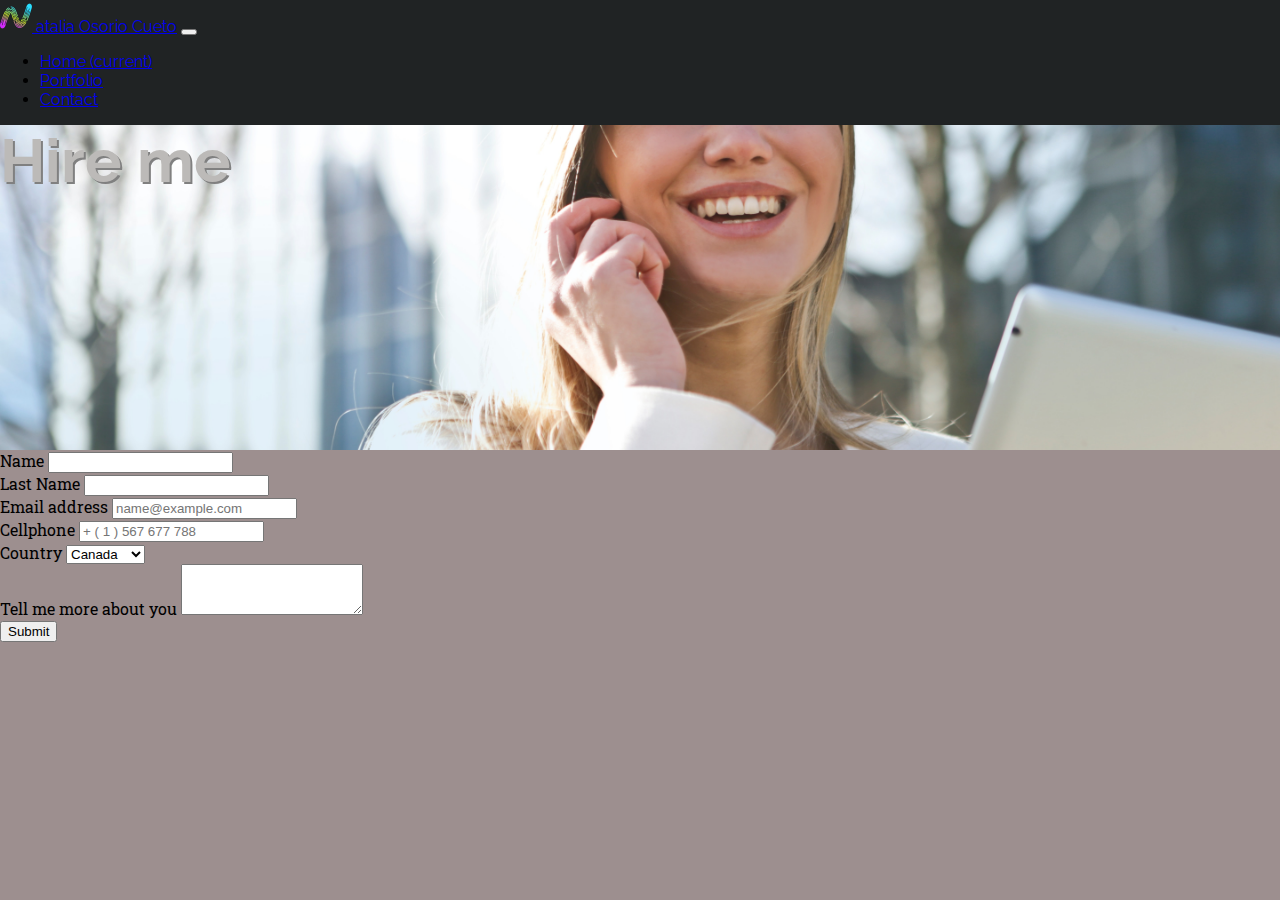
<file: index3.html>
<!DOCTYPE html>
<html lang="en">
<head>
    <meta charset="UTF-8">
    <title>Contact for Hiring</title>
    <link rel="stylesheet" href="https://stackpath.bootstrapcdn.com/bootstrap/4.1.3/css/bootstrap.min.css" integrity="sha384-MCw98/SFnGE8fJT3GXwEOngsV7Zt27NXFoaoApmYm81iuXoPkFOJwJ8ERdknLPMO" crossorigin="anonymous">
    <link rel="stylesheet" href="https://use.fontawesome.com/releases/v5.5.0/css/all.css" integrity="sha384-B4dIYHKNBt8Bc12p+WXckhzcICo0wtJAoU8YZTY5qE0Id1GSseTk6S+L3BlXeVIU" crossorigin="anonymous">

    <link rel="shortcut icon" href="favicon.ico" />

    <link rel="stylesheet" href="css/main.css" />
</head>

<body class="body2">
    <header class="mainbar tres shadow mb-5">
        <nav class="navbar navbar-expand-sm navbar-dark">
              <a class="navbar-brand" href="index.html">
                <span class="try">
                    <img src="logomio_dZ1_icon.ico" />
                </span>atalia Osorio Cueto</a>
            <button class="navbar-toggler" type="button" data-toggle="collapse" data-target="#navbarTogglerDemo02" aria-controls="navbarTogglerDemo02" aria-expanded="false" aria-label="Toggle navigation">
                <span class="navbar-toggler-icon"></span>
            </button>

            <div class="collapse navbar-collapse" id="navbarTogglerDemo02">
                <ul class="navbar-nav ml-auto mt-2 mt-lg-0">
                    <li class="nav-item active">
                        <a class="nav-link" href="index.html"><i class="fas fa-home p-1"></i>Home <span class="sr-only">(current)</span></a>
                    </li>
                    <li class="nav-item">
                        <a class="nav-link" href="portfolio.html"><i class="fas fa-user p-1"></i>Portfolio</a>
                    </li>
                    <li class="nav-item">
                        <a class="nav-link" href="index3.html"><i class="far fa-comments p-1"></i>Contact</a>
                    </li>
                </ul>
            
            </div>
        </nav>
        <div class="align-self-center pt-5" >
           <h1 class="text-center h1-portf p-5" >Hire me</h1> 
        </div>
        
    </header>
    <div class="container mt-5">
        <form>
           <div class="form-group">
                <label for="exampleFormControlInput1">Name</label>
                <input type="name" class="form-control" id="exampleFormControlInput1" placeholder="">
            </div><div class="form-group">
                <label for="exampleFormControlInput1">Last Name</label>
                <input type="lastname" class="form-control" id="exampleFormControlInput1">
            </div>
            <div class="form-group">
                <label for="exampleFormControlInput1">Email address</label>
                <input type="email" class="form-control" id="exampleFormControlInput1" placeholder="name@example.com">
            </div>
             <div class="form-group">
                <label for="exampleFormControlInput1">Cellphone</label>
                <input type="cellphone" class="form-control" id="exampleFormControlInput1" placeholder="+ ( 1 ) 567 677 788">
            </div>
            <div class="form-group">
                <label for="exampleFormControlSelect1">Country</label>
                <select class="form-control" id="exampleFormControlSelect1">
                    <option>Canada</option>
                    <option>Colombia</option>
                    <option>Spain</option>
                    <option>Peru</option>
                    <option>Mexico</option>
                </select>
            </div>
    
            <div class="form-group">
                <label for="exampleFormControlTextarea1">Tell me more about you</label>
                <textarea class="form-control" id="exampleFormControlTextarea1" rows="3"></textarea>
            </div>
            <div class="d-flex flex-row-reverse">
            <input type="submit" class="btn btn-info px-5 my-5" value="Submit">
            </div>
        </form>
    </div>

    <script src="https://code.jquery.com/jquery-3.3.1.slim.min.js" integrity="sha384-q8i/X+965DzO0rT7abK41JStQIAqVgRVzpbzo5smXKp4YfRvH+8abtTE1Pi6jizo" crossorigin="anonymous"></script>
    <script src="https://cdnjs.cloudflare.com/ajax/libs/popper.js/1.14.3/umd/popper.min.js" integrity="sha384-ZMP7rVo3mIykV+2+9J3UJ46jBk0WLaUAdn689aCwoqbBJiSnjAK/l8WvCWPIPm49" crossorigin="anonymous"></script>
    <script src="https://stackpath.bootstrapcdn.com/bootstrap/4.1.3/js/bootstrap.min.js" integrity="sha384-ChfqqxuZUCnJSK3+MXmPNIyE6ZbWh2IMqE241rYiqJxyMiZ6OW/JmZQ5stwEULTy" crossorigin="anonymous"></script>
</body>
</html>
</file>
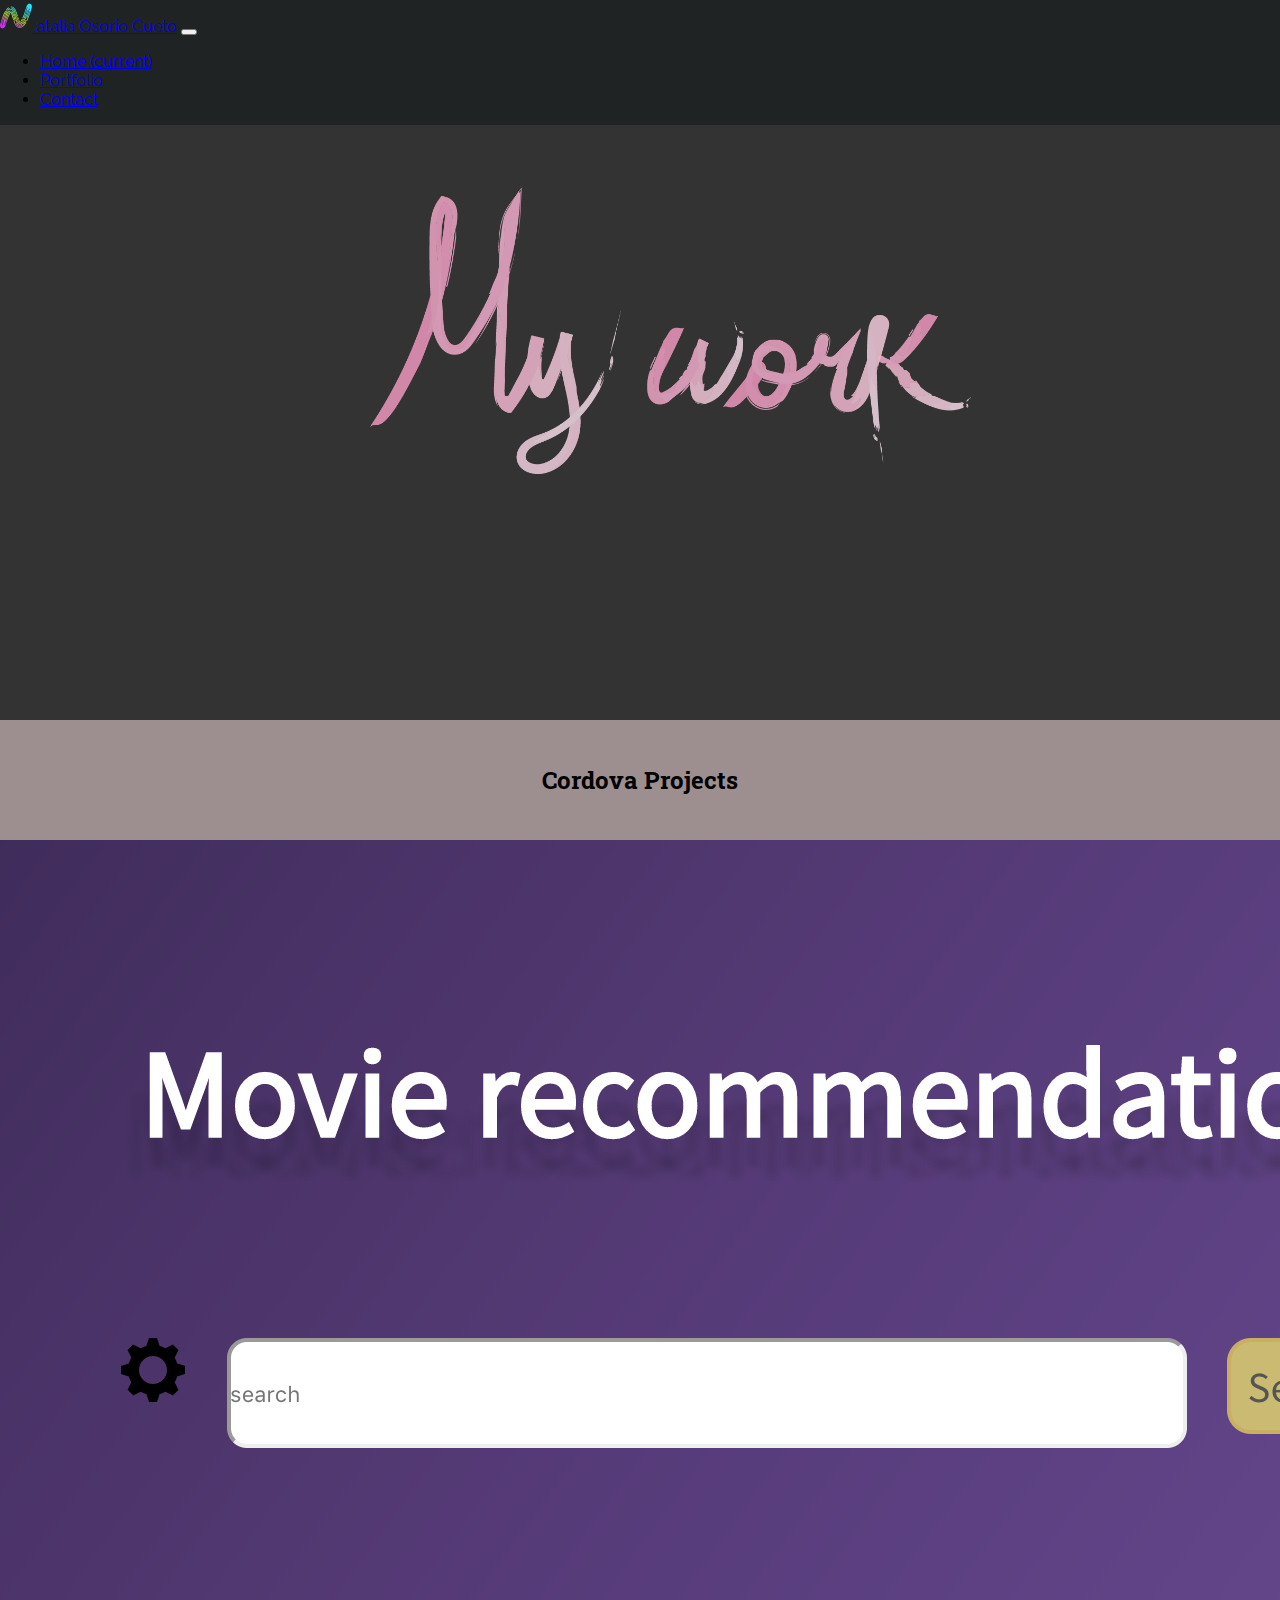
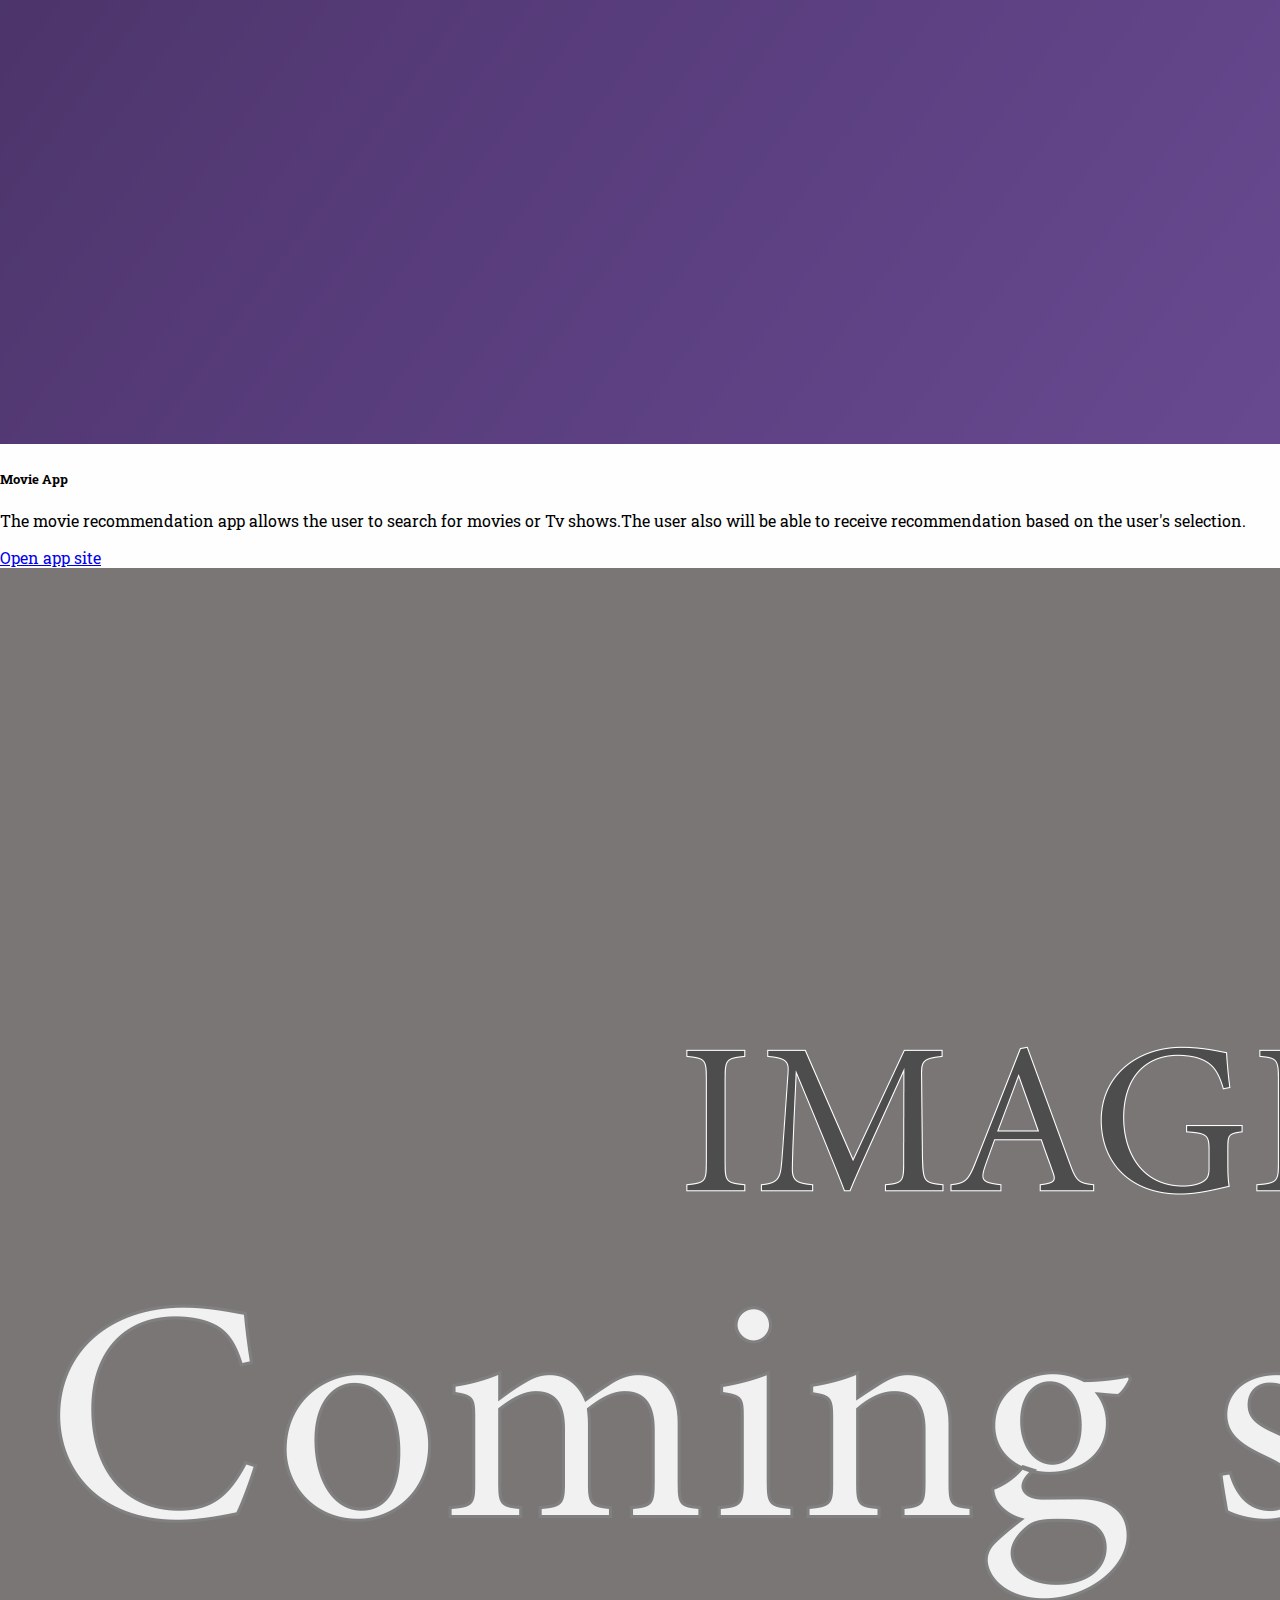
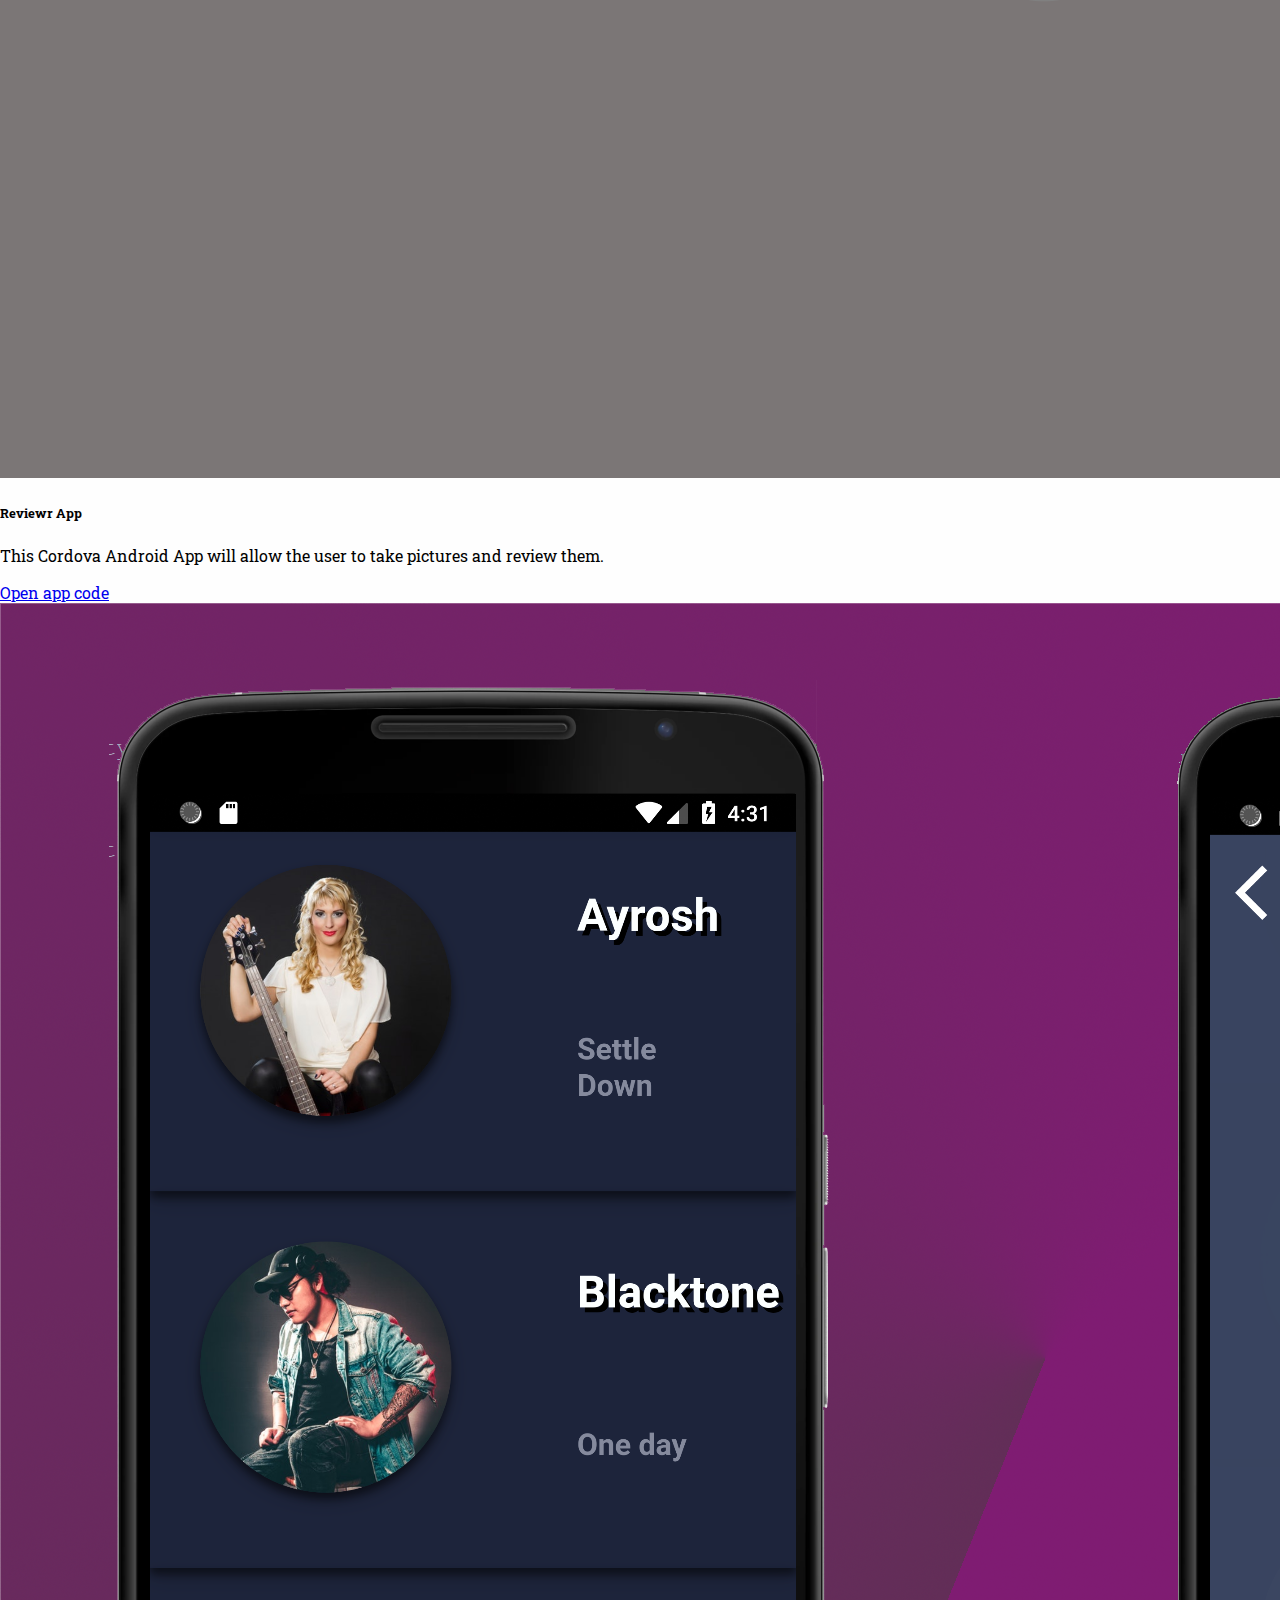
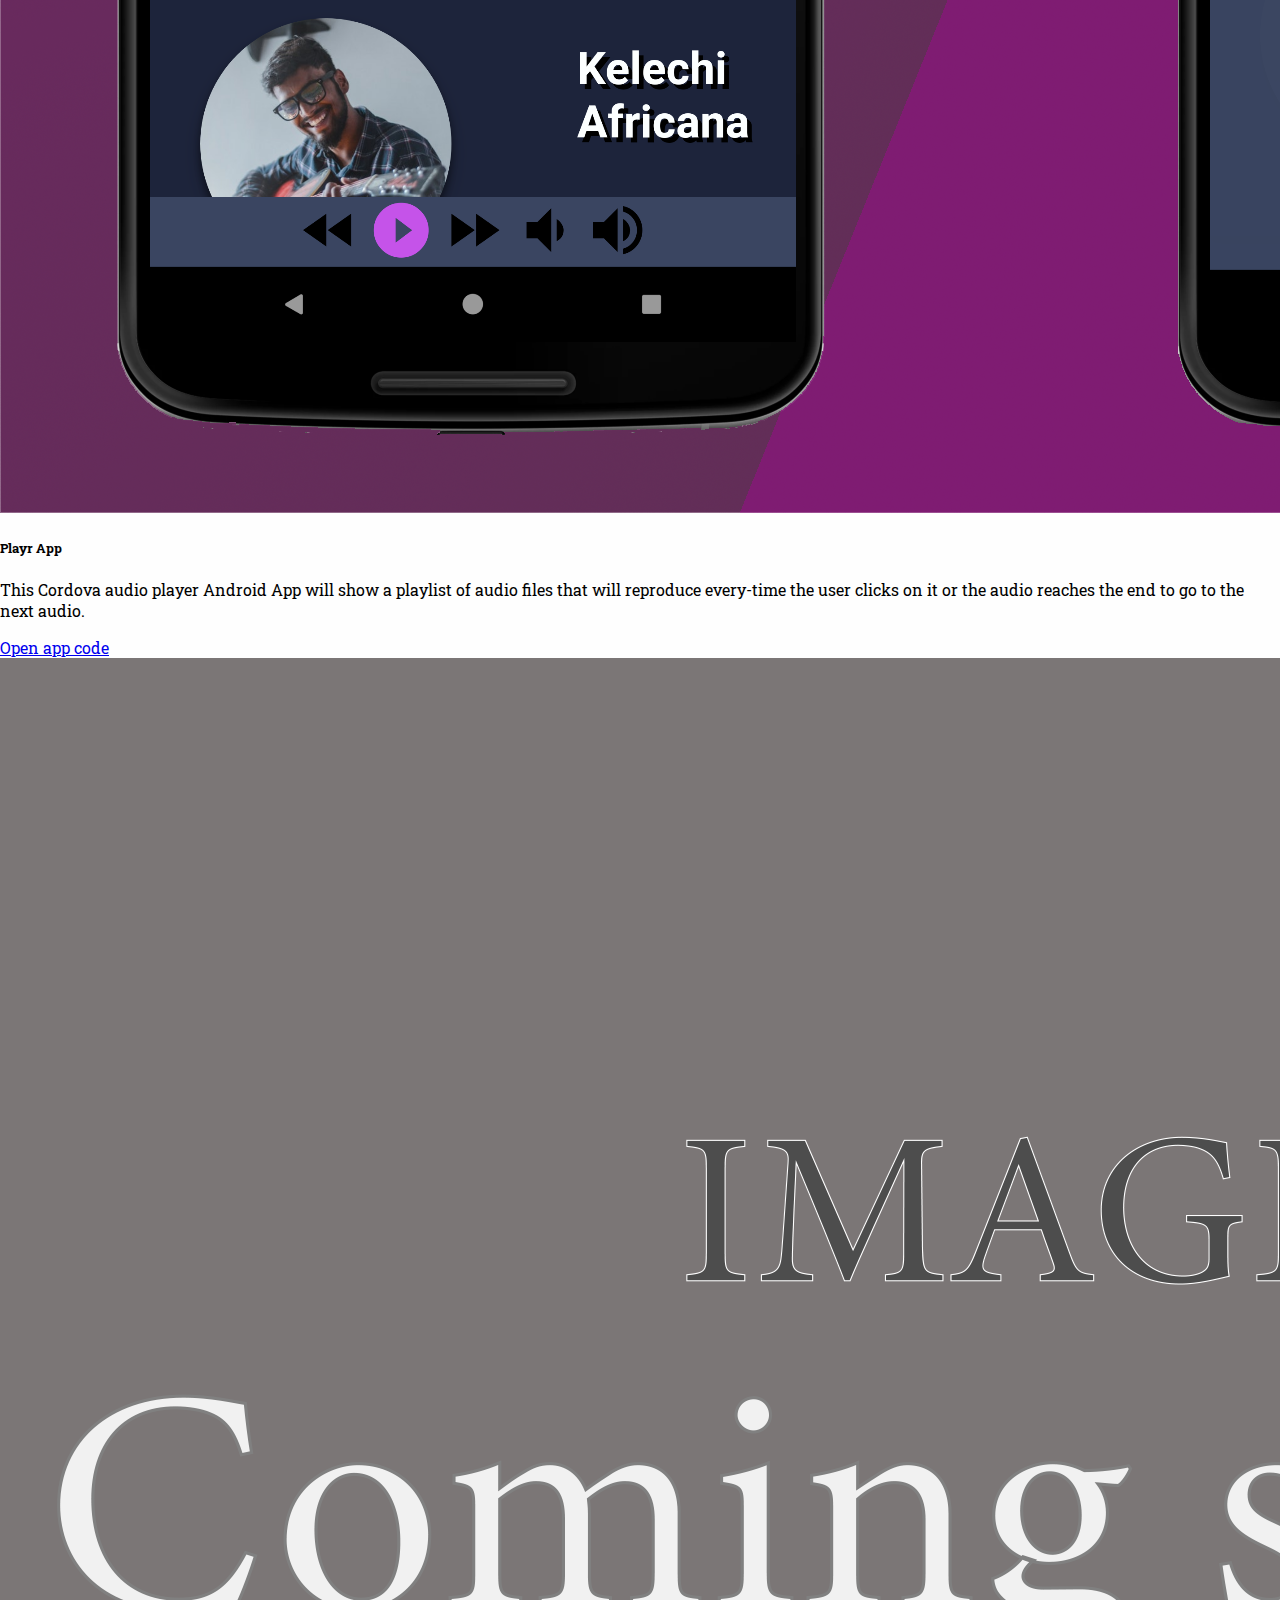
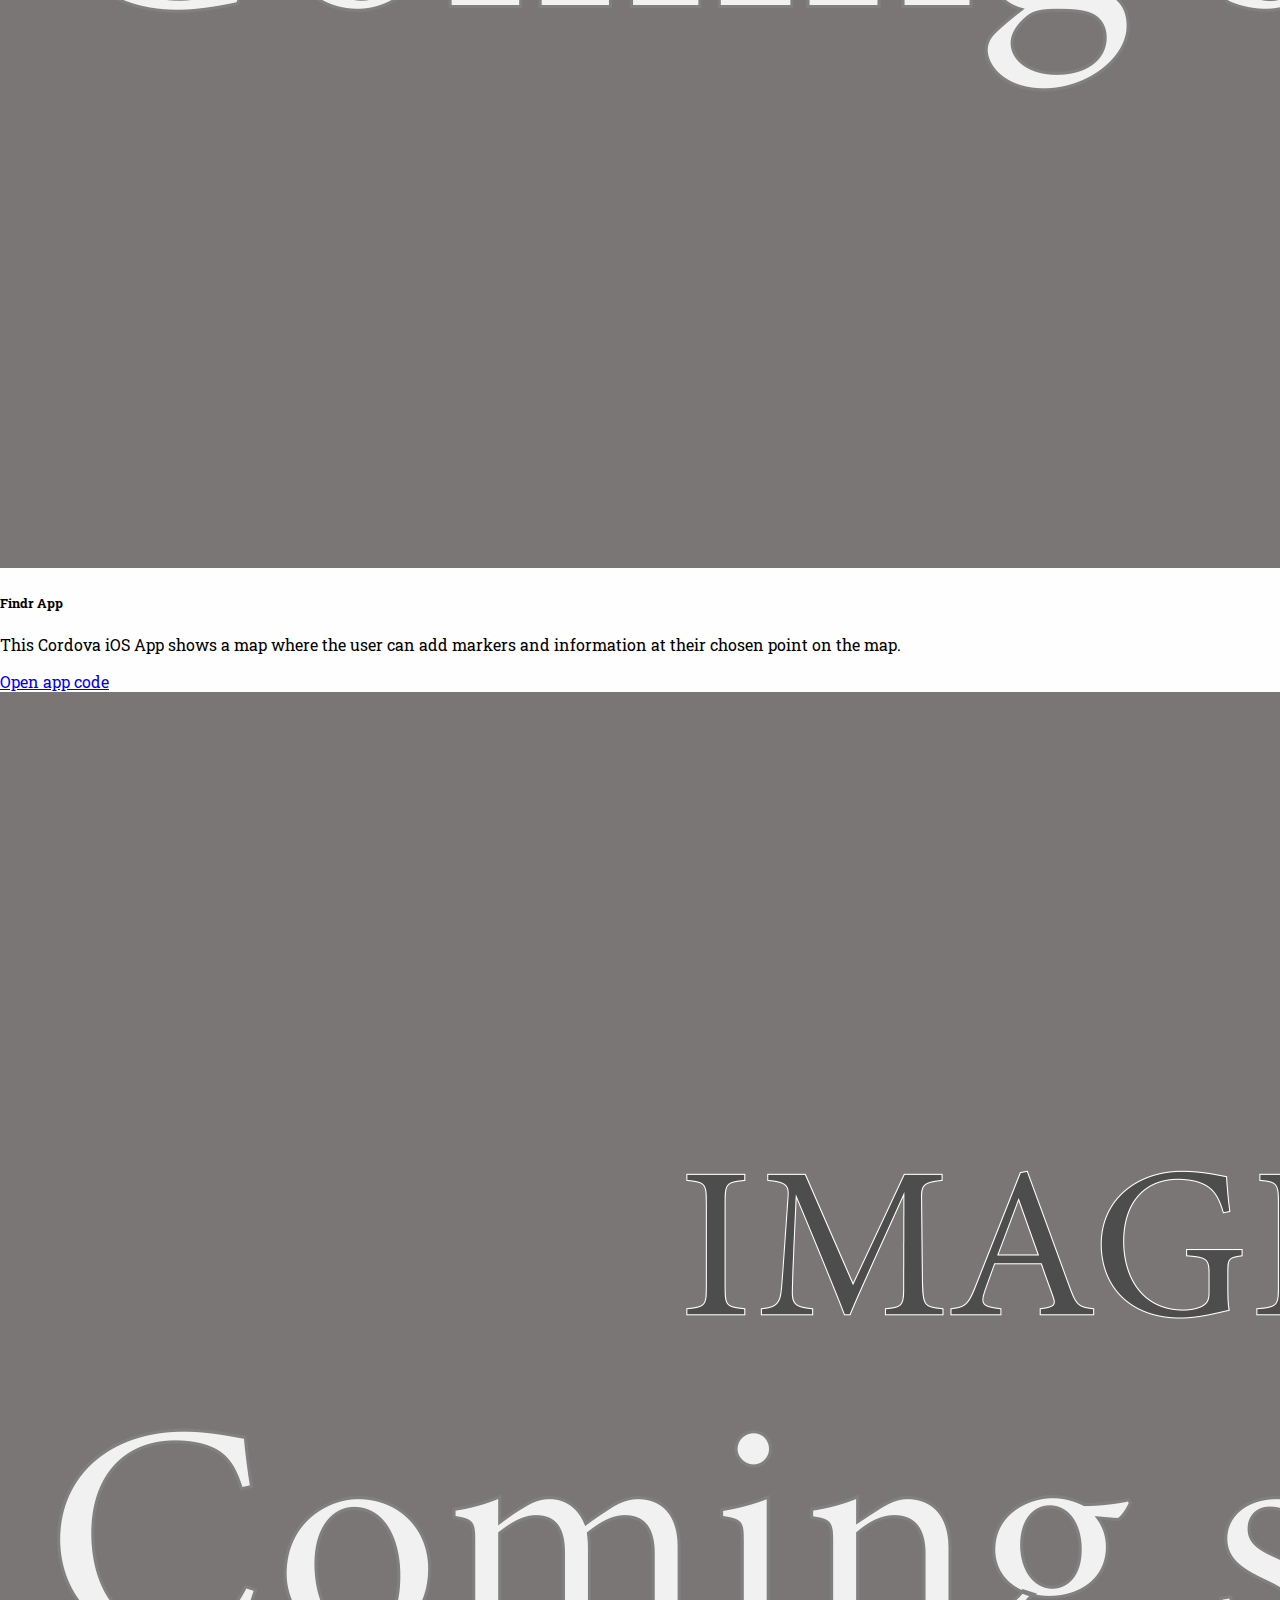
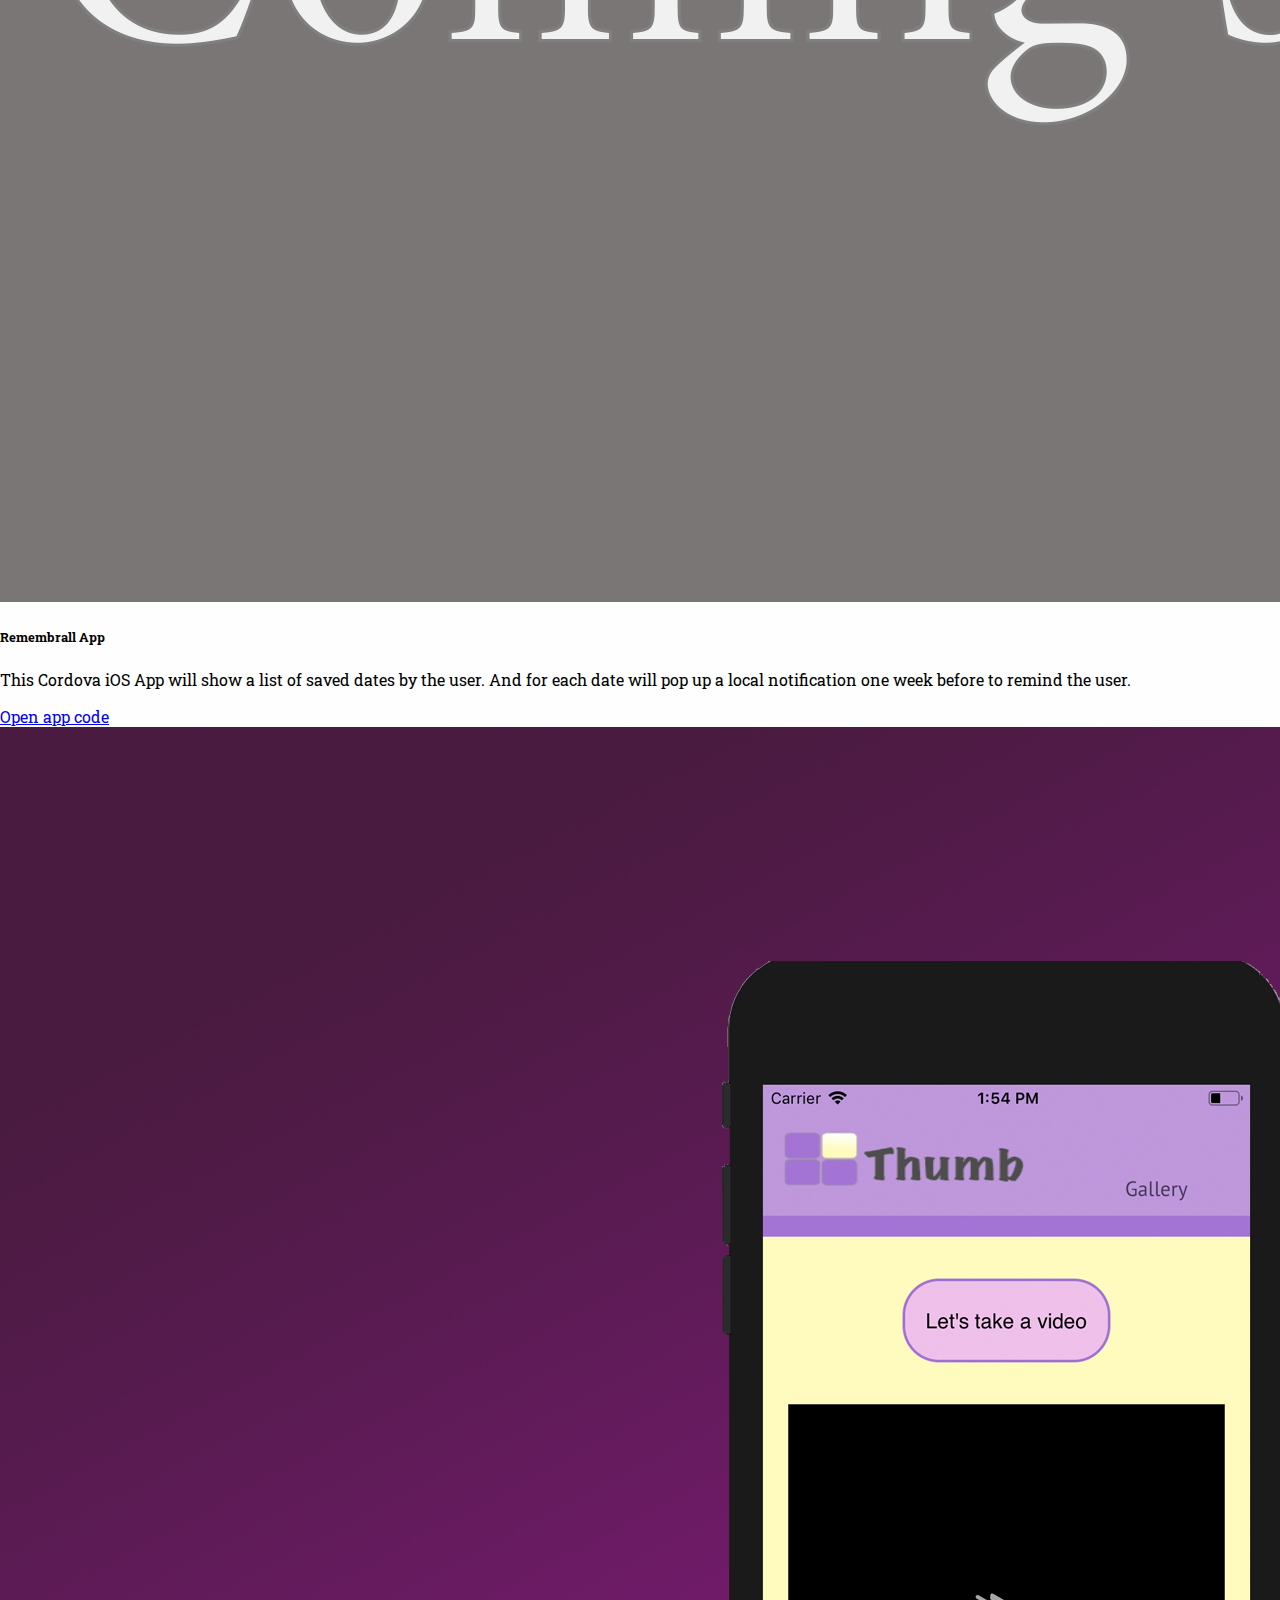
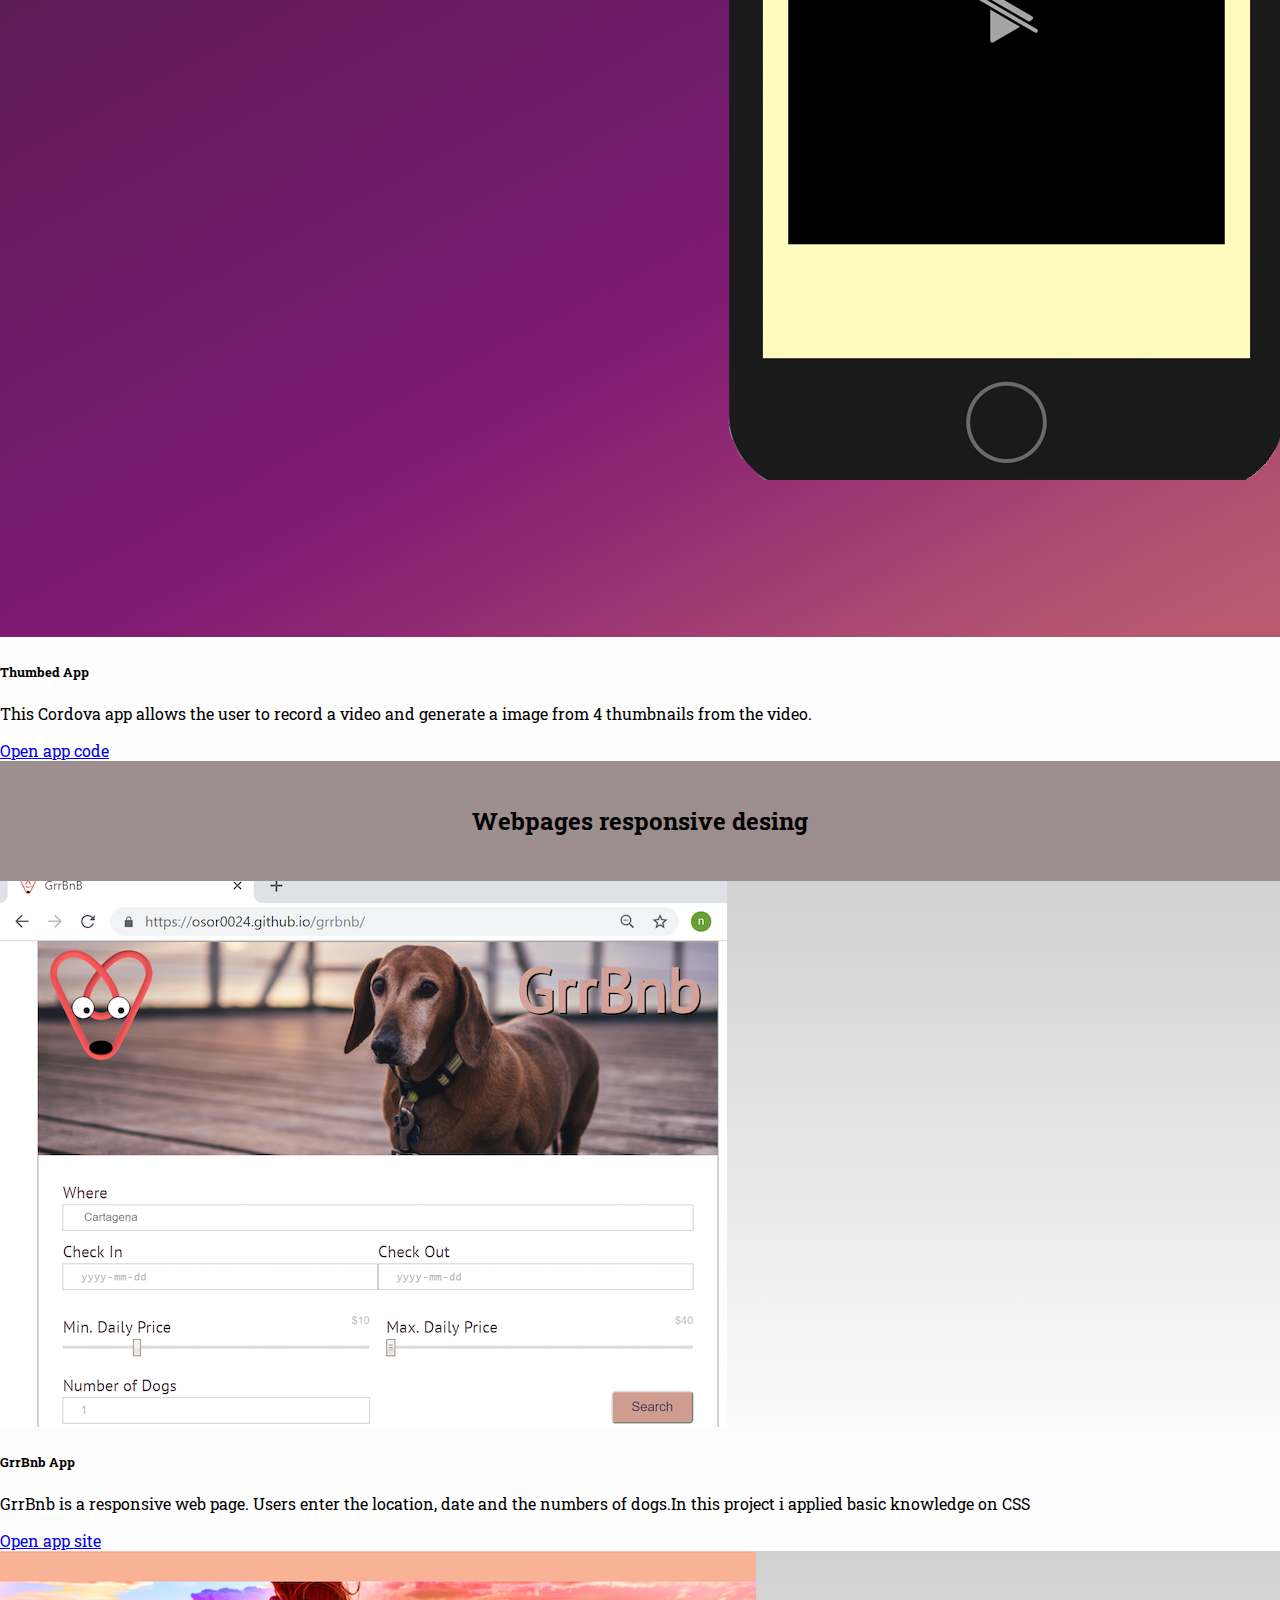
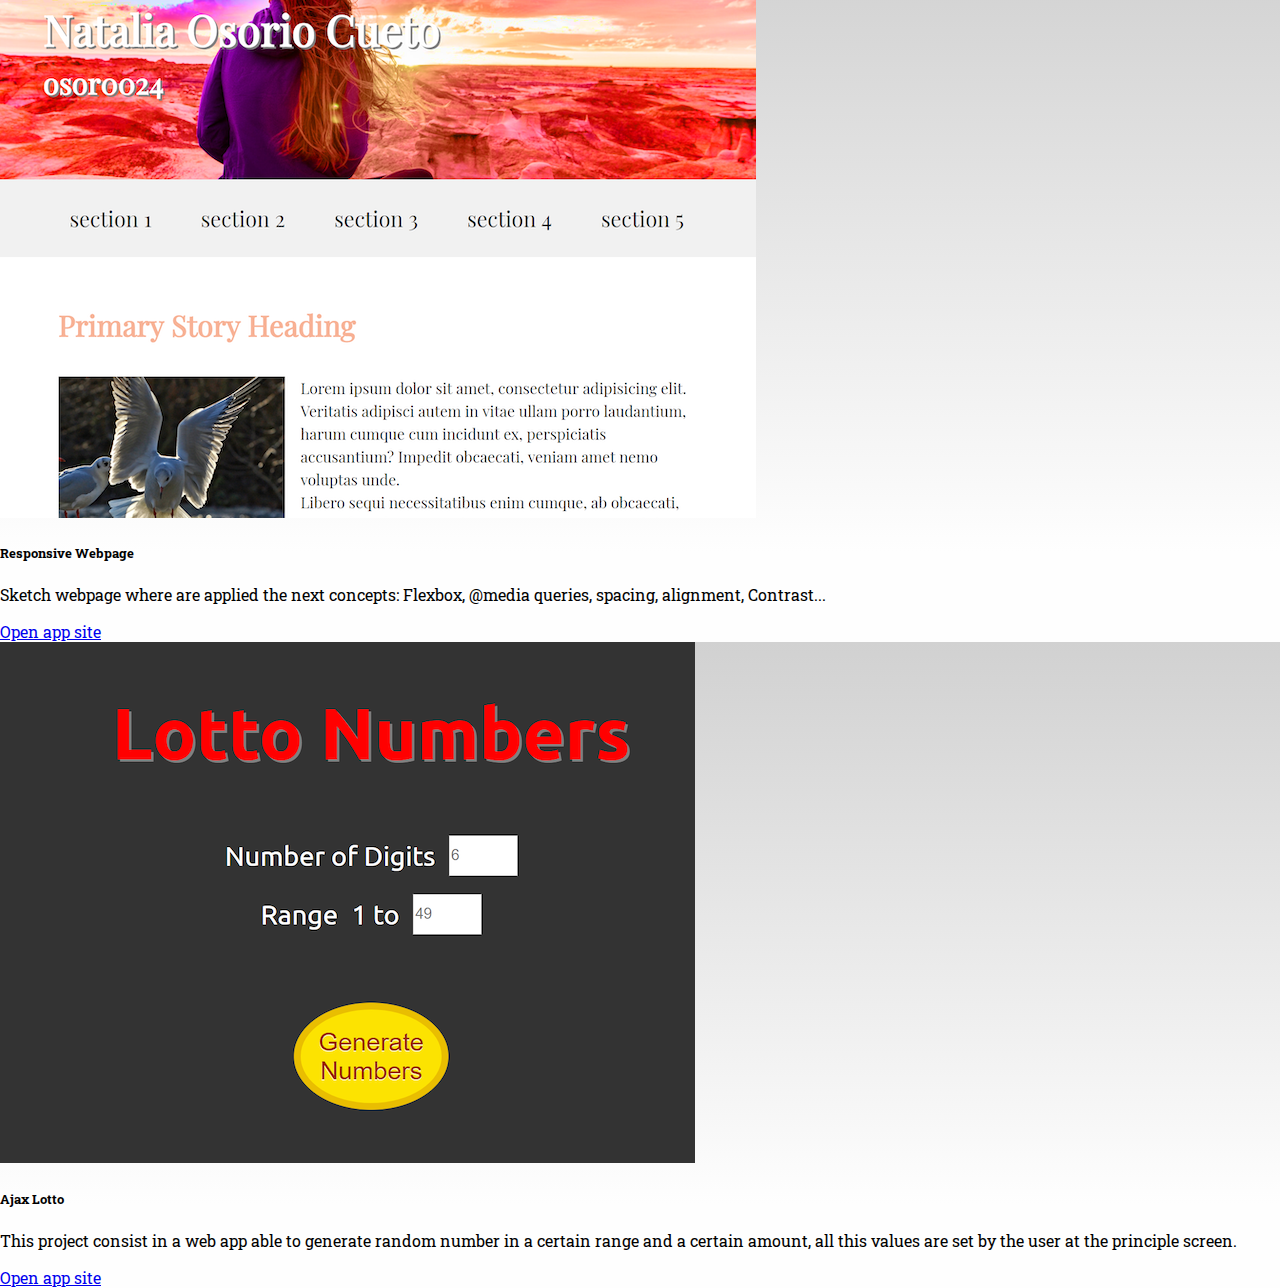
<file: portfolio.html>
<!DOCTYPE html>
<html lang="en">
<head>
    <meta charset="UTF-8">
    <title>Portfolio</title>
    <link rel="stylesheet" href="https://stackpath.bootstrapcdn.com/bootstrap/4.1.3/css/bootstrap.min.css" integrity="sha384-MCw98/SFnGE8fJT3GXwEOngsV7Zt27NXFoaoApmYm81iuXoPkFOJwJ8ERdknLPMO" crossorigin="anonymous">
    <link rel="stylesheet" href="https://use.fontawesome.com/releases/v5.5.0/css/all.css" integrity="sha384-B4dIYHKNBt8Bc12p+WXckhzcICo0wtJAoU8YZTY5qE0Id1GSseTk6S+L3BlXeVIU" crossorigin="anonymous">

    <link rel="shortcut icon" href="favicon.ico" />
    <link rel="stylesheet" href="css/main.css" />

</head>

<body class="body2">
<header class="mainbar dos shadow mb-5">
        <nav class="navbar navbar-expand-sm navbar-dark">
              <a class="navbar-brand" href="index.html">
                <span class="try">
                    <img src="logomio_dZ1_icon.ico" />
                </span>atalia Osorio Cueto</a>
            <button class="navbar-toggler" type="button" data-toggle="collapse" data-target="#navbarTogglerDemo02" aria-controls="navbarTogglerDemo02" aria-expanded="false" aria-label="Toggle navigation">
                <span class="navbar-toggler-icon"></span>
            </button>

            <div class="collapse navbar-collapse" id="navbarTogglerDemo02">
                <ul class="navbar-nav ml-auto mt-2 mt-lg-0">
                    <li class="nav-item active">
                        <a class="nav-link" href="index.html"><i class="fas fa-home p-1"></i>Home <span class="sr-only">(current)</span></a>
                    </li>
                    <li class="nav-item">
                        <a class="nav-link" href="portfolio.html"><i class="fas fa-user p-1"></i>Portfolio</a>
                    </li>
                    <li class="nav-item">
                        <a class="nav-link" href="index3.html"><i class="far fa-comments p-1"></i>Contact</a>
                    </li>
                </ul>
            
            </div>
        </nav>
        <!-- <div class="align-self-center pt-5">
           
             <h1 class="text-center h1-portf p-5 font-weight-bold ">Portfolio</h1>   
              
           
           
        </div> -->
        </header>
<div><h2 class="titlesSection">Cordova Projects</h2></div>
<div class="container my-3"> 
    <div class="row">

            <div class="col-sm-6 col-md-4 pb-3 d-flex">  
                    <div class="card shadow rounded flex-fill">
                      <img class="card-img-bottom" 
                          src="img/movieapp.png" alt="movie project image">
                      <div class="card-body">
                        <h5 class="card-title">Movie App</h5>
                        <p class="card-text">The movie recommendation app allows the user to search for movies or Tv shows.The user also will be able to receive recommendation based on the user's selection.</p>
                         <a href="https://osor0024.github.io/api_project/" class="card-link" target="_blank">Open app site </a>
                      </div>
                    </div>
                </div>
                 <div class="col-sm-6 col-md-4 pb-3 d-flex">  
                    <div class="card shadow rounded flex-fill">
                      <img class="card-img-bottom" 
                          src="img/comingSoonP.png" alt="movie project image">
                      <div class="card-body">
                        <h5 class="card-title">Reviewr App</h5>
                        <p class="card-text">This Cordova Android App will allow the user to take pictures and review them.</p>
                         <a href="https://github.com/osor0024/reviewr" class="card-link" target="_blank">Open app code </a>
                      </div>
                    </div>
                </div>
                <div class="col-sm-6 col-md-4 pb-3 d-flex">  
                        <div class="card shadow rounded flex-fill">
                          <img class="card-img-bottom" 
                              src="img/playrApp.png" alt="movie project image">
                          <div class="card-body">
                            <h5 class="card-title">Playr App</h5>
                            <p class="card-text">This Cordova audio player Android App will show a playlist of audio files that will reproduce every-time the user clicks on it or the audio reaches the end to go to the next audio.</p>
                             <a href="https://github.com/osor0024/playr" class="card-link" target="_blank">Open app code </a>
                          </div>
                        </div>
                    </div>
                    <div class="col-sm-6 col-md-4 pb-3 d-flex">  
                            <div class="card shadow rounded flex-fill">
                              <img class="card-img-bottom" 
                                  src="img/comingSoonP.png" alt="movie project image">
                              <div class="card-body">
                                <h5 class="card-title">Findr App</h5>
                                <p class="card-text"> This Cordova iOS App shows a map where the user can add markers and information at their chosen point on the map.</p>
                                 <a href="https://github.com/osor0024/findr" class="card-link" target="_blank">Open app code </a>
                              </div>
                            </div>
                        </div>
                        <div class="col-sm-6 col-md-4 pb-3 d-flex">  
                                <div class="card shadow rounded flex-fill">
                                  <img class="card-img-bottom" 
                                      src="img/comingSoonP.png" alt="movie project image">
                                  <div class="card-body">
                                    <h5 class="card-title">Remembrall App</h5>
                                    <p class="card-text">This Cordova iOS App will show a list of saved dates by the user. And for each date will pop up a local notification one week before to remind the user.</p>
                                     <a href="https://github.com/osor0024/rememberall" class="card-link" target="_blank">Open app code </a>
                                  </div>
                                </div>
                            </div>
                            <div class="col-sm-6 col-md-4 pb-3 d-flex">  
                                    <div class="card shadow rounded flex-fill">
                                      <img class="card-img-bottom" 
                                          src="img/thumbdApp.png" alt="movie project image">
                                      <div class="card-body">
                                        <h5 class="card-title">Thumbed App</h5>
                                        <p class="card-text">
                                                This Cordova app allows the user to record a video and generate a image from 4 thumbnails from the video.</p>
                                         <a href="https://github.com/osor0024/thumbed" class="card-link" target="_blank">Open app code </a>
                                      </div>
                                    </div>
                                </div>
    </div>
    </div>
</div>


<div><h2 class="titlesSection">Webpages responsive desing</h2></div>
 <div class="container my-3">  
        <div class="row">    
            <div class="col-sm-6 col-md-4 pb-3 d-flex">  
                <div class="card shadow rounded flex-fill">
                  <img class="card-img-bottom" 
                      src="img/grrbnbcapture.PNG" alt="grrbnb project image">
                  <div class="card-body">
                    <h5 class="card-title">GrrBnb App</h5>
                    <p class="card-text">GrrBnb is a responsive web page. Users enter the location, date and the numbers of dogs.In this project i applied basic knowledge on CSS</p>
                    <a href="https://osor0024.github.io/grrbnb/" class="card-link" target="_blank">Open app site</a>
                  </div>
                </div>
            </div>
             <div class="col-sm-6 col-md-4 pb-3 d-flex">  
                <div class="card shadow rounded flex-fill">
                  <img class="card-img-bottom" 
                     src="./img/responsivecapture.PNG" alt="responsive project image">
                  <div class="card-body">
                    <h5 class="card-title">Responsive Webpage</h5>
                    <p class="card-text"> Sketch webpage where are applied the next concepts: Flexbox, @media queries, spacing, alignment, Contrast...</p>
                     <a href="https://mad9013.github.io/responsive-website-project1-osor0024/" class="card-link" target="_blank">Open app site</a> 
                  </div>
                </div>
            </div>
           
            <div class="col-sm-6 col-md-4 pb-3 d-flex">  
                <div class="card shadow rounded flex-fill">
                  <img class="card-img-bottom" 
                      src="./img/lottocapture.PNG" alt="lotto project image">
                  <div class="card-body">
                    <h5 class="card-title">Ajax Lotto</h5>
                    <p class="card-text ">This project consist in a web app able to generate random number in a certain range and a certain amount, all this values are set by the user at the principle screen.</p>
                <a href="https://osor0024.github.io/lotto_assignment/" class="card-link" target="_blank">Open app site</a>
                  </div>
                </div>
            </div>
              
            
        </div>
    </div>



    <script src="https://code.jquery.com/jquery-3.3.1.slim.min.js" integrity="sha384-q8i/X+965DzO0rT7abK41JStQIAqVgRVzpbzo5smXKp4YfRvH+8abtTE1Pi6jizo" crossorigin="anonymous"></script>
    <script src="https://cdnjs.cloudflare.com/ajax/libs/popper.js/1.14.3/umd/popper.min.js" integrity="sha384-ZMP7rVo3mIykV+2+9J3UJ46jBk0WLaUAdn689aCwoqbBJiSnjAK/l8WvCWPIPm49" crossorigin="anonymous"></script>
    <script src="https://stackpath.bootstrapcdn.com/bootstrap/4.1.3/js/bootstrap.min.js" integrity="sha384-ChfqqxuZUCnJSK3+MXmPNIyE6ZbWh2IMqE241rYiqJxyMiZ6OW/JmZQ5stwEULTy" crossorigin="anonymous"></script>
</body>
</html>
</file>
<file: css/main.css>
@import url('https://fonts.googleapis.com/css?family=Playfair+Display');
@import url('https://fonts.googleapis.com/css?family=Roboto');
@import url('https://fonts.googleapis.com/css?family=Raleway');
@import url('https://fonts.googleapis.com/css?family=Roboto+Slab');

header {
    font-family: 'Raleway', sans-serif;
    min-height: 70vh;

}

html, body {
    font-family: 'Roboto Slab', serif;
    overflow-x: hidden;
     margin: auto;
    display:block;
/*    background-color: #9d8f8f;*/

}
.body2{
    background-color: #9d8f8f;
}
img.col-12 {
    max-width: 10rem;
}

.h1-portf {
    font-size: 3.8rem;
    text-shadow: 2px 2px grey;
    color: #bcbab8;
}

.nat {
/*    color:#DE7777 ;*/
    text-shadow: 3px 3px black;
}

.imgme {
    width: 50%;
    max-width: 20rem;
    /*   border-radius: 232px;*/
    /* 50%/50% */
    padding: 0.5rem;
    background-color: rgba(188, 186, 184, .5);
    border: 1rem solid rgb(157, 143, 143, .5);

}


header h2 {
    margin-bottom: 0rem;
}

.mainbar {
    /*    https://www.pexels.com/photo/nescafe-cup-near-imac-225502/*/
    background-image: url("../img/apple-apple-magic-keyboard-coffee-225502.jpg");
    background-size: cover;
    background-repeat: no-repeat;
    background-position: center;
}
.insertIMG{
    background-image: url("../img/mywork.png");
    background-size: cover;
    background-repeat: no-repeat;
    background-position: center;
}

.mainbar::before {
    background-image: url("../img/Midnight%20City.jpg");
}

.dos {
    /*    https://www.pexels.com/photo/selective-focus-photography-crystals-stones-753416/*/
    background-image: url("../img/mywork2.png");
    background-size: cover;
    background-repeat: no-repeat;
    background-position: center;
    min-height: 80vh;
}

.tres {
    /*https://www.pexels.com/photo/woman-in-white-blazer-holding-tablet-computer-789822/*/
    background-image: url("../img/businesswoman-call-career-789822.jpg");
    background-size: cover;
    background-repeat: no-repeat;
    background-position: center;
    min-height: 50vh;
}

.navbar {
    background-color: #202324;

}

#navbarTogglerDemo02 {
    /*    padding-left: 20rem;*/
    align-content: flex-end;
}

h1 {
    margin: 0;
}
.titlesSection
{
text-align: center;
padding: 1.5rem;
}
footer i {
    font-size: 2rem;
}


.row.first,
.second,
.third,
.fourth {
    position: relative;
    width: 80%;
    margin: auto;
    /*    height: 50%;*/

}

.first::before {
    /*    border-top: solid 2rem #B98289;*/
    position: absolute;
    content: "";
    display: block;
    z-index: -1;
       /* height: 1000%; */
    top: 0;
    left: -200rem;
    right: -200rem;
    bottom: 0rem;
    background-color: #9d8f8f;
}
span img {
    width: 2rem;
}
#section01,
#section02{
min-height: 30rem;
max-height: 60rem;
}

.ptool{
    font-size: 18px;
}
.second::before {
    position: absolute;
    content: " ";
    display: block;
    z-index: -1;
    top: 0rem;
    left: -200rem;
    right: -200rem;
    bottom: 0rem;
    background: #bcbab8;
    background: #e2e2e2;
    /* Old browsers */
    background: -moz-linear-gradient(top, #e2e2e2 0%, #d1d1d1 0%, #fefefe 87%);
    /* FF3.6-15 */
    background: -webkit-linear-gradient(top, #e2e2e2 0%, #d1d1d1 0%, #fefefe 87%);
    /* Chrome10-25,Safari5.1-6 */
    background: linear-gradient(to bottom, #e2e2e2 0%, #d1d1d1 0%, #fefefe 87%);
    /* W3C, IE10+, FF16+, Chrome26+, Opera12+, Safari7+ */
    filter: progid:DXImageTransform.Microsoft.gradient(startColorstr='#e2e2e2', endColorstr='#fefefe', GradientType=0);

}


.third::before {
    position: absolute;
    content: " ";
    display: block;
    z-index: -1;
    top: 0rem;
    left: -200rem;
    right: -200rem;
    bottom: 0rem;
    background-color: #9d8f8f;
}

.fourth::before {
    position: absolute;
    content: " ";
    display: block;
    z-index: -1;
    top: 0rem;
    left: -200rem;
    right: -200rem;
    bottom: 0rem;
    /*    background-color: #625757;*/
    /*    background-color: #E2F2F1;*/

    background: #e2e2e2;
    /* Old browsers */
    background: -moz-linear-gradient(top, #e2e2e2 0%, #d1d1d1 0%, #fefefe 87%);
    /* FF3.6-15 */
    background: -webkit-linear-gradient(top, #e2e2e2 0%, #d1d1d1 0%, #fefefe 87%);
    /* Chrome10-25,Safari5.1-6 */
    background: linear-gradient(to bottom, #e2e2e2 0%, #d1d1d1 0%, #fefefe 87%);
    /* W3C, IE10+, FF16+, Chrome26+, Opera12+, Safari7+ */
    filter: progid:DXImageTransform.Microsoft.gradient(startColorstr='#e2e2e2', endColorstr='#fefefe', GradientType=0);
    /* IE6-9 */
}

/*
div img{
     filter: grayscale(100%);
}
*/
.card.shadow.rounded {
    background: #e2e2e2;
    /* Old browsers */
    background: -moz-linear-gradient(top, #e2e2e2 0%, #d1d1d1 0%, #fefefe 87%);
    /* FF3.6-15 */
    background: -webkit-linear-gradient(top, #e2e2e2 0%, #d1d1d1 0%, #fefefe 87%);
    /* Chrome10-25,Safari5.1-6 */
    background: linear-gradient(to bottom, #e2e2e2 0%, #d1d1d1 0%, #fefefe 87%);
    /* W3C, IE10+, FF16+, Chrome26+, Opera12+, Safari7+ */
    filter: progid:DXImageTransform.Microsoft.gradient(startColorstr='#e2e2e2', endColorstr='#fefefe', GradientType=0);
    /* IE6-9 */
}

footer {
    /*    background-color:#202324; */
    border-top: solid 2rem #bcbab8;
    padding: 1em;
    text-align: center;
    background-image: url("../img/Midnight%20City.jpg");
    background-size: cover;
    background-repeat: no-repeat;
    background-position: center;
    min-height: 30vh;

}

footer p {
    font-family: 'Raleway', sans-serif;
    color: #9d8f8f;
    font-size: 1.6rem;
}

.solo {
    padding-top: 2rem;
    padding-bottom: 1rem;
    color: #bcbab8;
    font-size: 1.2rem;
}

thumbnails:hover {
    transform: scale(1.1);
}

img.bootsrapt {
    filter: grayscale(100%);
}

a{
cursor: pointer;
}
.lang-img{
    max-width: 4rem;
    min-width: 5rem;
    font-size: 5rem;
}
/*
.scroll-down {
    position: absolute;
    left: 50%;
    bottom: 20px;
    display: block;
    text-align: center;
    font-size: 20px;
    z-index: 100;
    text-decoration: none;
    text-shadow: 0;
    width: 23px;
    height: 23px;
    border-bottom: 2px solid black;
    border-right: 2px solid black;
    z-index: 9;
    left: 50%;
    -webkit-transform: translate(-50%, 0%) rotate(45deg);
    -moz-transform: translate(-50%, 0%) rotate(45deg);
    transform: translate(-50%, 0%) rotate(45deg);
    -webkit-animation: fade_move_down 4s ease-in-out infinite;
    -moz-animation: fade_move_down 4s ease-in-out infinite;
    animation: fade_move_down 4s ease-in-out infinite;
}
*/


/*
animated scroll arrow animation
@-webkit-keyframes fade_move_down {
    0% {
        -webkit-transform: translate(0, -10px) rotate(45deg);
        opacity: 0;
    }

    50% {
        opacity: 1;
    }

    100% {
        -webkit-transform: translate(0, 10px) rotate(45deg);
        opacity: 0;
    }
}

@-moz-keyframes fade_move_down {
    0% {
        -moz-transform: translate(0, -10px) rotate(45deg);
        opacity: 0;
    }

    50% {
        opacity: 1;
    }

    100% {
        -moz-transform: translate(0, 10px) rotate(45deg);
        opacity: 0;
    }
}

@keyframes fade_move_down {
    0% {
        transform: translate(0, -10px) rotate(45deg);
        opacity: 0;
    }

    50% {
        opacity: 1;
    }

    100% {
        transform: translate(0, 10px) rotate(45deg);
        opacity: 0;
    }
}
*/

/*
#section02 a span 
    position: absolute;
    top: 0;
    left: 50%;
    width: 46px;
    height: 46px;
    margin-left: -23px;
    border: 1px solid #fff;
    border-radius: 100%;
    box-sizing: border-box;
}

#section02 a span::after {
    position: absolute;
    top: 50%;
    left: 50%;
    content: '';
    width: 16px;
    height: 16px;
    margin: -12px 0 0 -8px;
    border-left: 1px solid #fff;
    border-bottom: 1px solid #fff;
    -webkit-transform: rotate(-45deg);
    transform: rotate(-45deg);
    box-sizing: border-box;
}

#section02 a {
    padding-top: 70px;
}

#section02 a span {
    position: absolute;
    top: 0;
    left: 50%;
    width: 24px;
    height: 24px;
    margin-left: -12px;
    border-left: 1px solid #fff;
    border-bottom: 1px solid #fff;
    -webkit-transform: rotate(-45deg);
    transform: rotate(-45deg);
    -webkit-animation: sdb05 1.5s infinite;
    animation: sdb05 1.5s infinite;
    box-sizing: border-box;
}

@-webkit-keyframes sdb02 {
    0% {
        -webkit-transform: rotate(-45deg) translate(0, 0);
        opacity: 0;
    }

    50% {
        opacity: 1;
    }

    100% {
        -webkit-transform: rotate(-45deg) translate(-20px, 20px);
        opacity: 0;
    }
}

@keyframes sdb05 {
    0% {
        transform: rotate(-45deg) translate(0, 0);
        opacity: 0;
    }

    50% {
        opacity: 1;
    }

    100% {
        transform: rotate(-45deg) translate(-20px, 20px);
        opacity: 0;
    }
}
*/

/*
.row:nth-child(odd)::before{
  content: "";
  background-color: #da55;
  display:block;
  position:absolute;
  top:0;
  bottom:0;
  left: -500px;
  right: -500px;
}
.row{
  margin: 0;
  padding: 3rem 5rem;
}*/
</file>
